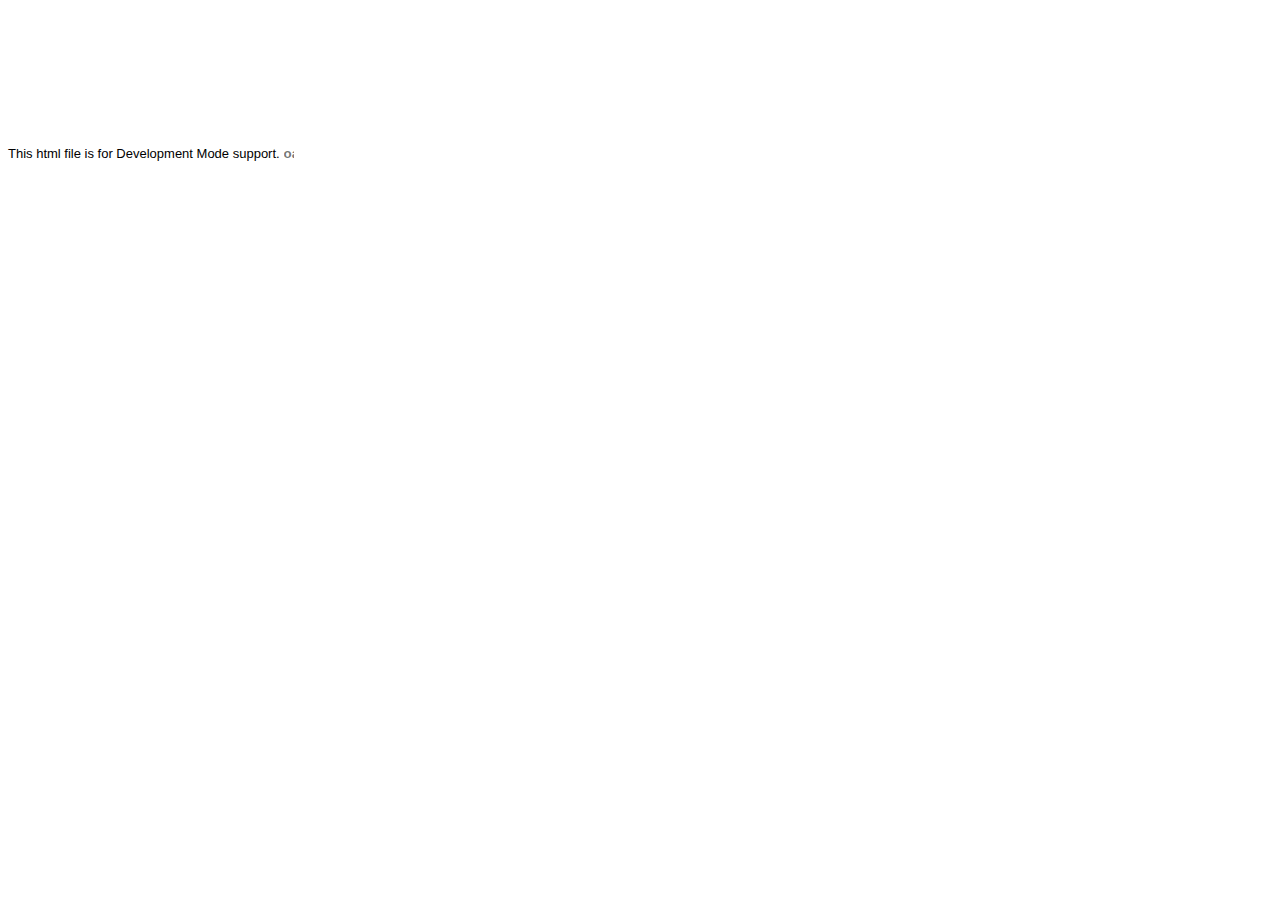
<file: gwtp-project/www-test/bastien03.ProjectTest.JUnit/hosted.html>
<html>
<head><script>
var $wnd = parent;
var $doc = $wnd.document;
var $moduleName, $moduleBase, $entry
,$stats = $wnd.__gwtStatsEvent ? function(a) {return $wnd.__gwtStatsEvent(a);} : null
,$sessionId = $wnd.__gwtStatsSessionId ? $wnd.__gwtStatsSessionId : null;
// Lightweight metrics
if ($stats) {
  var moduleFuncName = location.search.substr(1);
  var moduleFunc = $wnd[moduleFuncName];
  var moduleName = moduleFunc ? moduleFunc.moduleName : "unknown";
  $stats({moduleName:moduleName,sessionId:$sessionId,subSystem:'startup',evtGroup:'moduleStartup',millis:(new Date()).getTime(),type:'moduleEvalStart'});
}
var $hostedHtmlVersion="2.1";

var gwtOnLoad;
var $hosted = "localhost:9997";

function loadIframe(url) {
  var topDoc = window.top.document;

  // create an iframe
  var iframeDiv = topDoc.createElement("div");
  iframeDiv.innerHTML = "<iframe scrolling=no frameborder=0 src='" + url + "'>";
  var iframe = iframeDiv.firstChild;
  
  // mess with the iframe style a little
  var iframeStyle = iframe.style;
  iframeStyle.position = "absolute";
  iframeStyle.borderWidth = "0";
  iframeStyle.left = "0";
  iframeStyle.top = "0";
  iframeStyle.width = "100%";
  iframeStyle.backgroundColor = "#ffffff";
  iframeStyle.zIndex = "1";
  iframeStyle.height = "100%";

  // update the top window's document's body's style
  var hostBodyStyle = window.top.document.body.style; 
  hostBodyStyle.margin = "0";
  hostBodyStyle.height = iframeStyle.height;
  hostBodyStyle.overflow = "hidden";

  // insert the iframe
  topDoc.body.insertBefore(iframe, topDoc.body.firstChild);
}

var ua = navigator.userAgent.toLowerCase();
if (ua.indexOf("gecko") != -1) {
  // install eval wrapper on FF to avoid EvalError problem
  var __eval = window.eval;
  window.eval = function(s) {
    return __eval(s);
  }
}
if (ua.indexOf("chrome") != -1) {
  // work around __gwt_ObjectId appearing in JS objects
  var hop = Object.prototype.hasOwnProperty;
  Object.prototype.hasOwnProperty = function(prop) {
    return prop != "__gwt_ObjectId" && hop.call(this, prop);
  };
  // do the same in our parent as well -- see issue 4486
  // NOTE: this will have to be changed when we support non-iframe-based DevMode 
  var hop2 = parent.Object.prototype.hasOwnProperty;
  parent.Object.prototype.hasOwnProperty = function(prop) {
    return prop != "__gwt_ObjectId" && hop2.call(this, prop);
  };
}

// wrapper to call JS methods, which we need both to be able to supply a
// different this for method lookup and to get the exception back
function __gwt_jsInvoke(thisObj, methodName) {
  try {
    var args = Array.prototype.slice.call(arguments, 2);
    return [0, window[methodName].apply(thisObj, args)];
  } catch (e) {
    return [1, e];
  }
}

var __gwt_javaInvokes = [];
function __gwt_makeJavaInvoke(argCount) {
  return __gwt_javaInvokes[argCount] || __gwt_doMakeJavaInvoke(argCount);
}

function __gwt_doMakeJavaInvoke(argCount) {
  // IE6 won't eval() anonymous functions except as r-values
  var argList = "";
  for (var i = 0; i < argCount; i++) {
    argList += ",p" + i;
  }
  var argListNoComma = argList.substring(1);

  return eval(
    "__gwt_javaInvokes[" + argCount + "] =\n" +
    "  function(thisObj, dispId" + argList + ") {\n" +
    "    var result = __static(dispId, thisObj" + argList + ");\n" +
    "    if (result[0]) {\n" +
    "      throw result[1];\n" +
    "    } else {\n" +
    "      return result[1];\n" +
    "    }\n" +
    "  }\n"
  ); 
}

/*
 * This is used to create tear-offs of Java methods.  Each function corresponds
 * to exactly one dispId, and also embeds the argument count.  We get the "this"
 * value from the context in which the function is being executed.
 * Function-object identity is preserved by caching in a sparse array.
 */
var __gwt_tearOffs = [];
var __gwt_tearOffGenerators = [];
function __gwt_makeTearOff(proxy, dispId, argCount) {
  return __gwt_tearOffs[dispId] || __gwt_doMakeTearOff(dispId, argCount);
}

function __gwt_doMakeTearOff(dispId, argCount) {
  return __gwt_tearOffs[dispId] = 
      (__gwt_tearOffGenerators[argCount] || __gwt_doMakeTearOffGenerator(argCount))(dispId);
}

function __gwt_doMakeTearOffGenerator(argCount) {
  // IE6 won't eval() anonymous functions except as r-values
  var argList = "";
  for (var i = 0; i < argCount; i++) {
    argList += ",p" + i;
  }
  var argListNoComma = argList.substring(1);

  return eval(
    "__gwt_tearOffGenerators[" + argCount + "] =\n" +
    "  function(dispId) {\n" +
    "    return function(" + argListNoComma + ") {\n" +
    "      var result = __static(dispId, this" + argList + ");\n" +
    "      if (result[0]) {\n" +
    "        throw result[1];\n" +
    "      } else {\n" +
    "        return result[1];\n" +
    "      }\n" +
    "    }\n" +
    "  }\n"
  ); 
}

function __gwt_makeResult(isException, result) {
  return [isException, result];
}

function __gwt_disconnected() {
  // Prevent double-invocation.
  window.__gwt_disconnected = new Function();
  // Do it in a timeout so we can be sure we have a clean stack.
  window.setTimeout(__gwt_disconnected_impl, 1);
}

function __gwt_disconnected_impl() {
  __gwt_displayGlassMessage('GWT Code Server Disconnected',
      'Most likely, you closed GWT Development Mode. Or, you might have lost '
      + 'network connectivity. To fix this, try restarting GWT Development Mode and '
      + 'refresh this page.');
}

// Keep track of z-index to allow layering of multiple glass messages
var __gwt_glassMessageZIndex = 2147483647;

// Note this method is also used by ModuleSpace.java
function __gwt_displayGlassMessage(summary, details) {
  var topWin = window.top;
  var topDoc = topWin.document;
  var outer = topDoc.createElement("div");
  // Do not insert whitespace or outer.firstChild will get a text node.
  outer.innerHTML = 
    '<div style="position:absolute;z-index:' + __gwt_glassMessageZIndex-- +
    ';left:50px;top:50px;width:600px;color:#FFF;font-family:verdana;text-align:left;">' +
    '<div style="font-size:30px;font-weight:bold;">' + summary + '</div>' +
    '<div style="font-size:15px;">' + details + '</div>' +
    '</div>' +
    '<div style="position:absolute;z-index:' + __gwt_glassMessageZIndex-- +
    ';left:0px;top:0px;right:0px;bottom:0px;filter:alpha(opacity=60);opacity:0.6;background-color:#000;"></div>'
  ;
  topDoc.body.appendChild(outer);
  var glass = outer.firstChild;
  var glassStyle = glass.style;

  // Scroll to the top and remove scrollbars.
  topWin.scrollTo(0, 0);
  if (topDoc.compatMode == "BackCompat") {
    topDoc.body.style["overflow"] = "hidden";
  } else {
    topDoc.documentElement.style["overflow"] = "hidden";
  }

  // Steal focus.
  glass.focus();

  if ((navigator.userAgent.indexOf("MSIE") >= 0) && (topDoc.compatMode == "BackCompat")) {
    // IE quirks mode doesn't support right/bottom, but does support this.
    glassStyle.width = "125%";
    glassStyle.height = "100%";
  } else if (navigator.userAgent.indexOf("MSIE 6") >= 0) {
    // IE6 doesn't have a real standards mode, so we have to use hacks.
    glassStyle.width = "125%"; // Get past scroll bar area.
    // Nasty CSS; onresize would be better but the outer window won't let us add a listener IE.
    glassStyle.setExpression("height", "document.documentElement.clientHeight");
  }

  $doc.title = summary + " [" + $doc.title + "]";
}

function findPluginObject() {
  try {
    return document.getElementById('pluginObject');
  } catch (e) {
    return null;
  }
}

function findPluginEmbed() {
  try {
    return document.getElementById('pluginEmbed')
  } catch (e) {
    return null;
  }
}

function findPluginXPCOM() {
  try {
    return __gwt_HostedModePlugin;
  } catch (e) {
    return null;
  }
}

gwtOnLoad = function(errFn, modName, modBase){
  $moduleName = modName;
  $moduleBase = modBase;

  // Note that the order is important
  var pluginFinders = [
    findPluginXPCOM,
    findPluginObject,
    findPluginEmbed,
  ];
  var topWin = window.top;
  var url = topWin.location.href;
  if (!topWin.__gwt_SessionID) {
    var ASCII_EXCLAMATION = 33;
    var ASCII_TILDE = 126;
    var chars = [];
    for (var i = 0; i < 16; ++i) {
      chars.push(Math.floor(ASCII_EXCLAMATION
          + Math.random() * (ASCII_TILDE - ASCII_EXCLAMATION + 1)));
    }
    topWin.__gwt_SessionID = String.fromCharCode.apply(null, chars);
  }
  var plugin = null;
  for (var i = 0; i < pluginFinders.length; ++i) {
    try {
      var maybePlugin = pluginFinders[i]();
      if (maybePlugin != null && maybePlugin.init(window)) {
        plugin = maybePlugin;
        break;
      }
    } catch (e) {
    }
  }
  if (!plugin) {
    // try searching for a v1 plugin for backwards compatibility
    var found = false;
    for (var i = 0; i < pluginFinders.length; ++i) {
      try {
        plugin = pluginFinders[i]();
        if (plugin != null && plugin.connect($hosted, $moduleName, window)) {
          return;
        }
      } catch (e) {
      }
    }
    loadIframe("http://gwt.google.com/missing-plugin");
  } else {
    if (plugin.connect(url, topWin.__gwt_SessionID, $hosted, $moduleName,
        $hostedHtmlVersion)) {
      window.onUnload = function() {
        try {
          // wrap in try/catch since plugins are not required to supply this
          plugin.disconnect();
        } catch (e) {
        }
      };
    } else {
      if (errFn) {
        errFn(modName);
      } else {
        __gwt_displayGlassMessage(
            "Plugin failed to connect to Development Mode server at " + simpleEscape($hosted),
            "Follow the troubleshooting instructions at "
            + "<a href='http://code.google.com/p/google-web-toolkit/wiki/TroubleshootingOOPHM'>"
            + "http://code.google.com/p/google-web-toolkit/wiki/TroubleshootingOOPHM</a>");
      }
    }
  }
}

function simpleEscape(originalString) {
  return originalString.replace(/&/g,"&amp;")
    .replace(/</g,"&lt;")
    .replace(/>/g,"&gt;")
    .replace(/\'/g, "&#39;")
    .replace(/\"/g,"&quot;");
}

window.onunload = function() {
};

// Lightweight metrics
window.fireOnModuleLoadStart = function(className) {
  $stats && $stats({moduleName:$moduleName, sessionId:$sessionId, subSystem:'startup', evtGroup:'moduleStartup', millis:(new Date()).getTime(), type:'onModuleLoadStart', className:className});
};

window.__gwt_module_id = 0;
</script></head>
<body>
<font face='arial' size='-1'>This html file is for Development Mode support.</font>
<script><!--
// Lightweight metrics
$stats && $stats({moduleName:$moduleName, sessionId:$sessionId, subSystem:'startup', evtGroup:'moduleStartup', millis:(new Date()).getTime(), type:'moduleEvalEnd'});

// OOPHM currently only supports IFrameLinker
var query = parent.location.search;
if (!findPluginXPCOM()) {
  document.write('<embed id="pluginEmbed" type="application/x-gwt-hosted-mode" width="10" height="10">');
  document.write('</embed>');
  document.write('<object id="pluginObject" CLASSID="CLSID:1D6156B6-002B-49E7-B5CA-C138FB843B4E">');
  document.write('</object>');
}

// look for the old query parameter if we don't find the new one
var idx = query.indexOf("gwt.codesvr=");
if (idx >= 0) {
  idx += 12;  // "gwt.codesvr=".length() == 12
} else {
  idx = query.indexOf("gwt.hosted=");
  if (idx >= 0) {
    idx += 11;  // "gwt.hosted=".length() == 11
  }
}
if (idx >= 0) {
  var amp = query.indexOf("&", idx);
  if (amp >= 0) {
    $hosted = query.substring(idx, amp);
  } else {
    $hosted = query.substring(idx);
  }

  // According to RFC 3986, some of this component's characters (e.g., ':')
  // are reserved and *may* be escaped.
  $hosted = decodeURIComponent($hosted);
}

query = window.location.search.substring(1);
if (query && $wnd[query]) setTimeout($wnd[query].onScriptLoad, 1);
--></script></body></html>
</file>
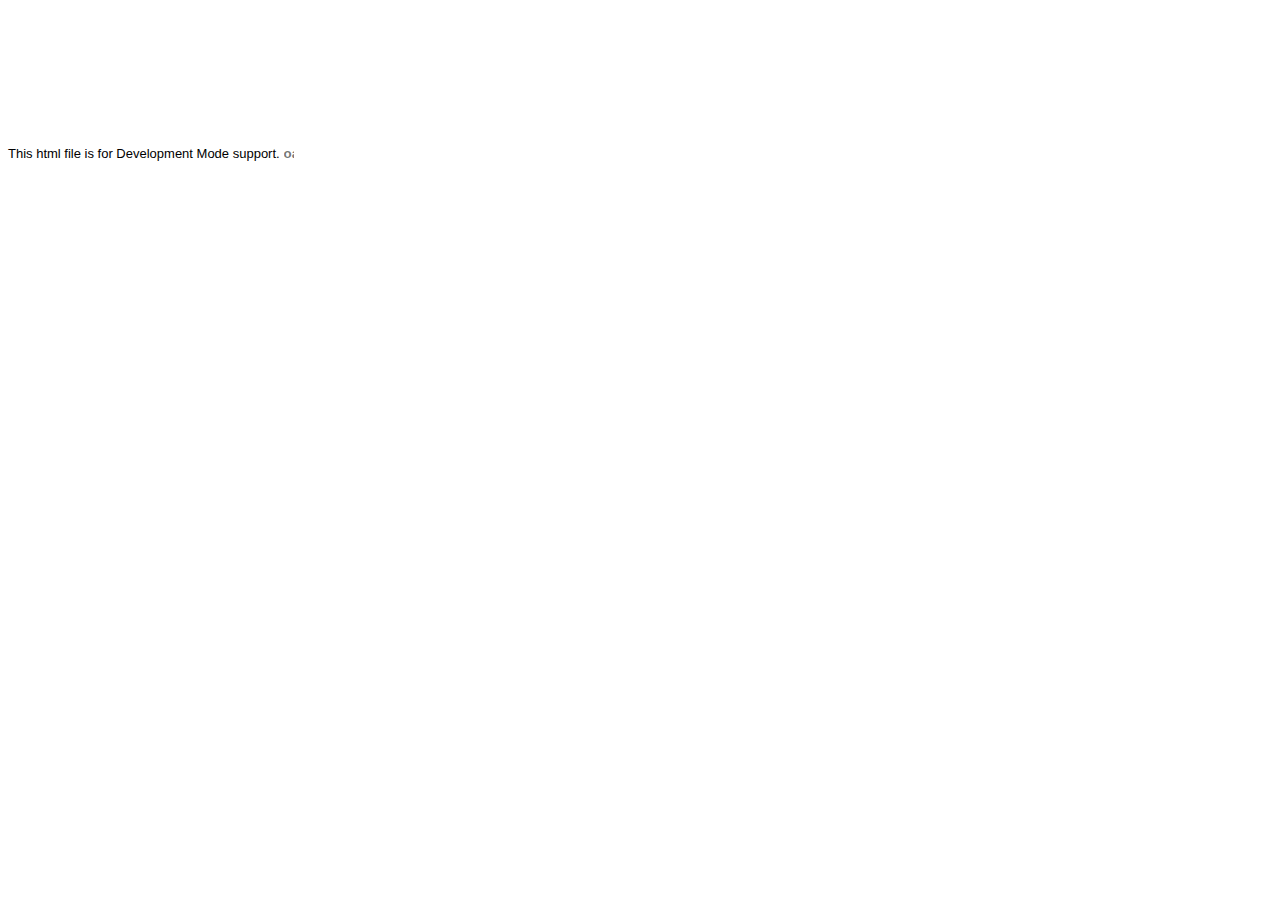
<file: errai-project/src/main/webapp/app/hosted.html>
<html>
<head><script>
var $wnd = parent;
var $doc = $wnd.document;
var $moduleName, $moduleBase, $entry
,$stats = $wnd.__gwtStatsEvent ? function(a) {return $wnd.__gwtStatsEvent(a);} : null
,$sessionId = $wnd.__gwtStatsSessionId ? $wnd.__gwtStatsSessionId : null;
// Lightweight metrics
if ($stats) {
  var moduleFuncName = location.search.substr(1);
  var moduleFunc = $wnd[moduleFuncName];
  var moduleName = moduleFunc ? moduleFunc.moduleName : "unknown";
  $stats({moduleName:moduleName,sessionId:$sessionId,subSystem:'startup',evtGroup:'moduleStartup',millis:(new Date()).getTime(),type:'moduleEvalStart'});
}
var $hostedHtmlVersion="2.1";

var gwtOnLoad;
var $hosted = "localhost:9997";

function loadIframe(url) {
  var topDoc = window.top.document;

  // create an iframe
  var iframeDiv = topDoc.createElement("div");
  iframeDiv.innerHTML = "<iframe scrolling=no frameborder=0 src='" + url + "'>";
  var iframe = iframeDiv.firstChild;
  
  // mess with the iframe style a little
  var iframeStyle = iframe.style;
  iframeStyle.position = "absolute";
  iframeStyle.borderWidth = "0";
  iframeStyle.left = "0";
  iframeStyle.top = "0";
  iframeStyle.width = "100%";
  iframeStyle.backgroundColor = "#ffffff";
  iframeStyle.zIndex = "1";
  iframeStyle.height = "100%";

  // update the top window's document's body's style
  var hostBodyStyle = window.top.document.body.style; 
  hostBodyStyle.margin = "0";
  hostBodyStyle.height = iframeStyle.height;
  hostBodyStyle.overflow = "hidden";

  // insert the iframe
  topDoc.body.insertBefore(iframe, topDoc.body.firstChild);
}

var ua = navigator.userAgent.toLowerCase();
if (ua.indexOf("gecko") != -1) {
  // install eval wrapper on FF to avoid EvalError problem
  var __eval = window.eval;
  window.eval = function(s) {
    return __eval(s);
  }
}
if (ua.indexOf("chrome") != -1) {
  // work around __gwt_ObjectId appearing in JS objects
  var hop = Object.prototype.hasOwnProperty;
  Object.prototype.hasOwnProperty = function(prop) {
    return prop != "__gwt_ObjectId" && hop.call(this, prop);
  };
  // do the same in our parent as well -- see issue 4486
  // NOTE: this will have to be changed when we support non-iframe-based DevMode 
  var hop2 = parent.Object.prototype.hasOwnProperty;
  parent.Object.prototype.hasOwnProperty = function(prop) {
    return prop != "__gwt_ObjectId" && hop2.call(this, prop);
  };
}

// wrapper to call JS methods, which we need both to be able to supply a
// different this for method lookup and to get the exception back
function __gwt_jsInvoke(thisObj, methodName) {
  try {
    var args = Array.prototype.slice.call(arguments, 2);
    return [0, window[methodName].apply(thisObj, args)];
  } catch (e) {
    return [1, e];
  }
}

var __gwt_javaInvokes = [];
function __gwt_makeJavaInvoke(argCount) {
  return __gwt_javaInvokes[argCount] || __gwt_doMakeJavaInvoke(argCount);
}

function __gwt_doMakeJavaInvoke(argCount) {
  // IE6 won't eval() anonymous functions except as r-values
  var argList = "";
  for (var i = 0; i < argCount; i++) {
    argList += ",p" + i;
  }
  var argListNoComma = argList.substring(1);

  return eval(
    "__gwt_javaInvokes[" + argCount + "] =\n" +
    "  function(thisObj, dispId" + argList + ") {\n" +
    "    var result = __static(dispId, thisObj" + argList + ");\n" +
    "    if (result[0]) {\n" +
    "      throw result[1];\n" +
    "    } else {\n" +
    "      return result[1];\n" +
    "    }\n" +
    "  }\n"
  ); 
}

/*
 * This is used to create tear-offs of Java methods.  Each function corresponds
 * to exactly one dispId, and also embeds the argument count.  We get the "this"
 * value from the context in which the function is being executed.
 * Function-object identity is preserved by caching in a sparse array.
 */
var __gwt_tearOffs = [];
var __gwt_tearOffGenerators = [];
function __gwt_makeTearOff(proxy, dispId, argCount) {
  return __gwt_tearOffs[dispId] || __gwt_doMakeTearOff(dispId, argCount);
}

function __gwt_doMakeTearOff(dispId, argCount) {
  return __gwt_tearOffs[dispId] = 
      (__gwt_tearOffGenerators[argCount] || __gwt_doMakeTearOffGenerator(argCount))(dispId);
}

function __gwt_doMakeTearOffGenerator(argCount) {
  // IE6 won't eval() anonymous functions except as r-values
  var argList = "";
  for (var i = 0; i < argCount; i++) {
    argList += ",p" + i;
  }
  var argListNoComma = argList.substring(1);

  return eval(
    "__gwt_tearOffGenerators[" + argCount + "] =\n" +
    "  function(dispId) {\n" +
    "    return function(" + argListNoComma + ") {\n" +
    "      var result = __static(dispId, this" + argList + ");\n" +
    "      if (result[0]) {\n" +
    "        throw result[1];\n" +
    "      } else {\n" +
    "        return result[1];\n" +
    "      }\n" +
    "    }\n" +
    "  }\n"
  ); 
}

function __gwt_makeResult(isException, result) {
  return [isException, result];
}

function __gwt_disconnected() {
  // Prevent double-invocation.
  window.__gwt_disconnected = new Function();
  // Do it in a timeout so we can be sure we have a clean stack.
  window.setTimeout(__gwt_disconnected_impl, 1);
}

function __gwt_disconnected_impl() {
  __gwt_displayGlassMessage('GWT Code Server Disconnected',
      'Most likely, you closed GWT Development Mode. Or, you might have lost '
      + 'network connectivity. To fix this, try restarting GWT Development Mode and '
      + '<a style="color: #FFFFFF; font-weight: bold;" href="javascript:location.reload()">'
      + 'REFRESH</a> this page.');
}

// Keep track of z-index to allow layering of multiple glass messages
var __gwt_glassMessageZIndex = 2147483647;

// Note this method is also used by ModuleSpace.java
function __gwt_displayGlassMessage(summary, details) {
  var topWin = window.top;
  var topDoc = topWin.document;
  var outer = topDoc.createElement("div");
  // Do not insert whitespace or outer.firstChild will get a text node.
  outer.innerHTML = 
    '<div style="position:absolute;z-index:' + __gwt_glassMessageZIndex-- +
    ';left:50px;top:50px;width:600px;color:#FFF;font-family:verdana;text-align:left;">' +
    '<div style="font-size:30px;font-weight:bold;">' + summary + '</div>' +
    '<div style="font-size:15px;">' + details + '</div>' +
    '</div>' +
    '<div style="position:absolute;z-index:' + __gwt_glassMessageZIndex-- +
    ';left:0px;top:0px;right:0px;bottom:0px;filter:alpha(opacity=60);opacity:0.6;background-color:#000;"></div>'
  ;
  topDoc.body.appendChild(outer);
  var glass = outer.firstChild;
  var glassStyle = glass.style;

  // Scroll to the top and remove scrollbars.
  topWin.scrollTo(0, 0);
  if (topDoc.compatMode == "BackCompat") {
    topDoc.body.style["overflow"] = "hidden";
  } else {
    topDoc.documentElement.style["overflow"] = "hidden";
  }

  // Steal focus.
  glass.focus();

  if ((navigator.userAgent.indexOf("MSIE") >= 0) && (topDoc.compatMode == "BackCompat")) {
    // IE quirks mode doesn't support right/bottom, but does support this.
    glassStyle.width = "125%";
    glassStyle.height = "100%";
  } else if (navigator.userAgent.indexOf("MSIE 6") >= 0) {
    // IE6 doesn't have a real standards mode, so we have to use hacks.
    glassStyle.width = "125%"; // Get past scroll bar area.
    // Nasty CSS; onresize would be better but the outer window won't let us add a listener IE.
    glassStyle.setExpression("height", "document.documentElement.clientHeight");
  }

  $doc.title = summary + " [" + $doc.title + "]";
}

function findPluginObject() {
  try {
    return document.getElementById('pluginObject');
  } catch (e) {
    return null;
  }
}

function findPluginEmbed() {
  try {
    return document.getElementById('pluginEmbed')
  } catch (e) {
    return null;
  }
}

function findPluginXPCOM() {
  try {
    return __gwt_HostedModePlugin;
  } catch (e) {
    return null;
  }
}

gwtOnLoad = function(errFn, modName, modBase){
  $moduleName = modName;
  $moduleBase = modBase;

  // Note that the order is important
  var pluginFinders = [
    findPluginXPCOM,
    findPluginObject,
    findPluginEmbed,
  ];
  var topWin = window.top;
  var url = topWin.location.href;
  if (!topWin.__gwt_SessionID) {
    var ASCII_EXCLAMATION = 33;
    var ASCII_TILDE = 126;
    var chars = [];
    for (var i = 0; i < 16; ++i) {
      chars.push(Math.floor(ASCII_EXCLAMATION
          + Math.random() * (ASCII_TILDE - ASCII_EXCLAMATION + 1)));
    }
    topWin.__gwt_SessionID = String.fromCharCode.apply(null, chars);
  }
  var plugin = null;
  for (var i = 0; i < pluginFinders.length; ++i) {
    try {
      var maybePlugin = pluginFinders[i]();
      if (maybePlugin != null && maybePlugin.init(window)) {
        plugin = maybePlugin;
        break;
      }
    } catch (e) {
    }
  }
  if (!plugin) {
    // try searching for a v1 plugin for backwards compatibility
    var found = false;
    for (var i = 0; i < pluginFinders.length; ++i) {
      try {
        plugin = pluginFinders[i]();
        if (plugin != null && plugin.connect($hosted, $moduleName, window)) {
          return;
        }
      } catch (e) {
      }
    }
    loadIframe("http://gwt.google.com/missing-plugin");
  } else {
    if (plugin.connect(url, topWin.__gwt_SessionID, $hosted, $moduleName,
        $hostedHtmlVersion)) {
      window.onUnload = function() {
        try {
          // wrap in try/catch since plugins are not required to supply this
          plugin.disconnect();
        } catch (e) {
        }
      };
    } else {
      if (errFn) {
        errFn(modName);
      } else {
        __gwt_displayGlassMessage("Plugin failed to connect to Development Mode server at " +
            simpleEscape($hosted),
            "Follow the underlying troubleshooting instructions");
        loadIframe("http://code.google.com/p/google-web-toolkit/wiki/TroubleshootingOOPHM");
      }
    }
  }
}

function simpleEscape(originalString) {
  return originalString.replace("&","&amp;")
    .replace("<","&lt;")
    .replace(">","&gt;")
    .replace("\"","&quot;");
}

window.onunload = function() {
};

// Lightweight metrics
window.fireOnModuleLoadStart = function(className) {
  $stats && $stats({moduleName:$moduleName, sessionId:$sessionId, subSystem:'startup', evtGroup:'moduleStartup', millis:(new Date()).getTime(), type:'onModuleLoadStart', className:className});
};

window.__gwt_module_id = 0;
</script></head>
<body>
<font face='arial' size='-1'>This html file is for Development Mode support.</font>
<script><!--
// Lightweight metrics
$stats && $stats({moduleName:$moduleName, sessionId:$sessionId, subSystem:'startup', evtGroup:'moduleStartup', millis:(new Date()).getTime(), type:'moduleEvalEnd'});

// OOPHM currently only supports IFrameLinker
var query = parent.location.search;
if (!findPluginXPCOM()) {
  document.write('<embed id="pluginEmbed" type="application/x-gwt-hosted-mode" width="10" height="10">');
  document.write('</embed>');
  document.write('<object id="pluginObject" CLASSID="CLSID:1D6156B6-002B-49E7-B5CA-C138FB843B4E">');
  document.write('</object>');
}

// look for the old query parameter if we don't find the new one
var idx = query.indexOf("gwt.codesvr=");
if (idx >= 0) {
  idx += 12;  // "gwt.codesvr=".length() == 12
} else {
  idx = query.indexOf("gwt.hosted=");
  if (idx >= 0) {
    idx += 11;  // "gwt.hosted=".length() == 11
  }
}
if (idx >= 0) {
  var amp = query.indexOf("&", idx);
  if (amp >= 0) {
    $hosted = query.substring(idx, amp);
  } else {
    $hosted = query.substring(idx);
  }

  // According to RFC 3986, some of this component's characters (e.g., ':')
  // are reserved and *may* be escaped.
  $hosted = decodeURIComponent($hosted);
}

query = window.location.search.substring(1);
if (query && $wnd[query]) setTimeout($wnd[query].onScriptLoad, 1);
--></script></body></html>
</file>
